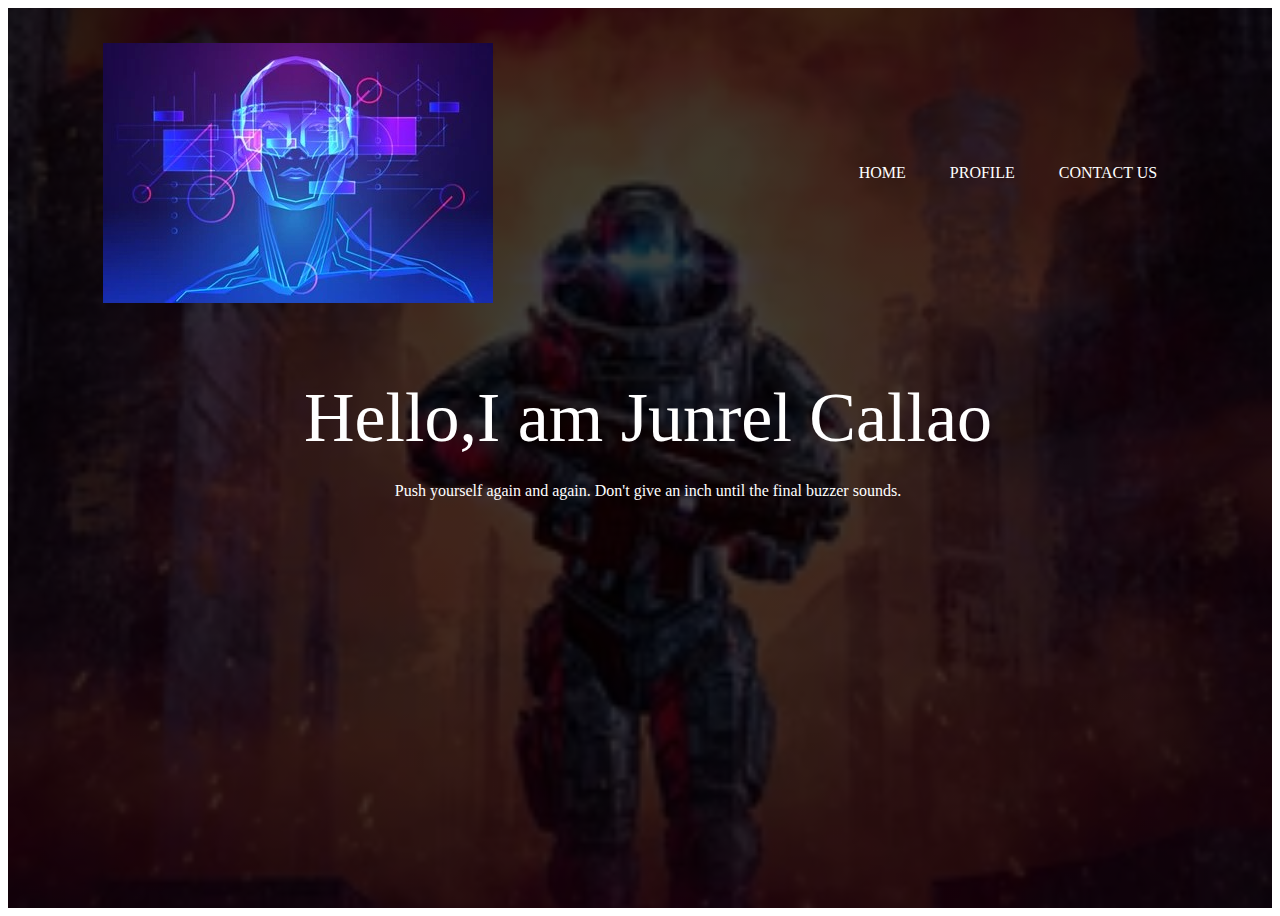
<file: index.html>
<html>
    <head>
        <title>MY WEBSITE </title>
        <link rel="stylesheet" href="style.css">
    </head>
    <body>
        <div class="banner">
            <div class="navbar">
                <img src="callao.jpg" class="callao">
                <ul>
                    <li><a href="#">Home</a></li>
                    <li><a href="#">Profile</a></li>
                    <li><a href="#">contact us</a></li>
                    
                </ul>
            </div>
 
        <div class="content">
              <hl> Hello,I am Junrel Callao </hl>
              <p>Push yourself again and again. Don't give an inch until the final buzzer sounds.</p>
        </div> 
               
    </body>
</html>
</file>
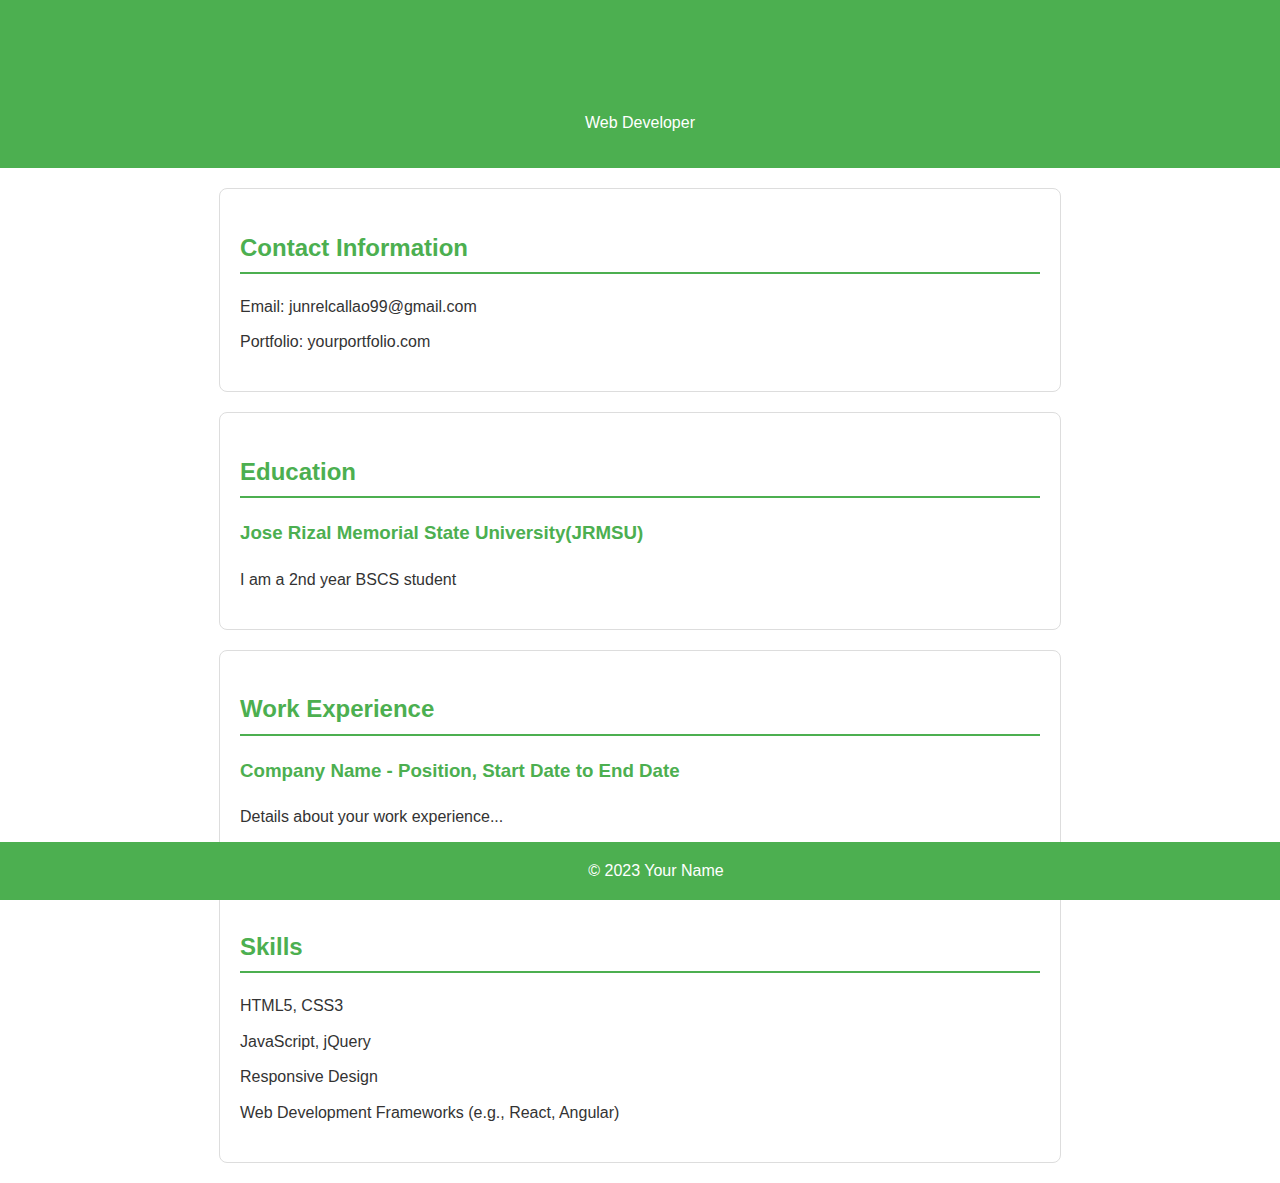
<file: profile.html>
<!DOCTYPE html>
<html lang="en">
<head>
  <meta charset="UTF-8">
  <meta name="viewport" content="width=device-width, initial-scale=1.0">
  <title>Your Name - Resume</title>
  <style>
    body {
      font-family: Arial, sans-serif;
      line-height: 1.6;
      color: #333;
      margin: 0;
      padding: 0;
    }

    header {
      background-color: #4CAF50;
      color: white;
      text-align: center;
      padding: 1em;
    }

    section {
      max-width: 800px;
      margin: 20px auto;
      padding: 20px;
      border: 1px solid #ddd;
      border-radius: 8px;
    }

    h1, h2, h3 {
      color: #4CAF50;
    }

    h2 {
      border-bottom: 2px solid #4CAF50;
      padding-bottom: 5px;
    }

    ul {
      list-style-type: none;
      padding: 0;
    }

    li {
      margin-bottom: 10px;
    }

    .education, .experience {
      margin-bottom: 20px;
    }

    .skills {
      margin-bottom: 20px;
    }

    footer {
      text-align: center;
      padding: 1em;
      background-color: #4CAF50;
      color: white;
      position: fixed;
      bottom: 0;
      width: 100%;
    }
  </style>
</head>
<body>

  <header>
    <h1>Your Name</h1>
    <p>Web Developer</p>
  </header>

  <section>
    <h2>Contact Information</h2>
    <ul>
      <li>Email: junrelcallao99@gmail.com</li>
      <li>Portfolio: yourportfolio.com</li>
    </ul>
  </section>

  <section class="education">
    <h2>Education</h2>
    <h3>Jose Rizal Memorial State University(JRMSU)</h3>
    <p>I am a 2nd year BSCS student</p>
  </section>

  <section class="experience">
    <h2>Work Experience</h2>
    <h3>Company Name - Position, Start Date to End Date</h3>
    <p>Details about your work experience...</p>
  </section>

  <section class="skills">
    <h2>Skills</h2>
    <ul>
      <li>HTML5, CSS3</li>
      <li>JavaScript, jQuery</li>
      <li>Responsive Design</li>
      <li>Web Development Frameworks (e.g., React, Angular)</li>
      <!-- Add more skills as needed -->
    </ul>
  </section>

  <footer>
    &copy; 2023 Your Name
  </footer>

</body>
</html>
</file>
<file: style.css>
{
    margin: 0;
    padding: 0;
    font-family: sans-serif;
}
.banner{
    width: 100%;
    height: 100vh;
    background-image: linear-gradient(rgba(0,0,0,0.75),rgba(0,0,0,0.75)),url(alipan.jpg);
    background-size: cover;
    background-position: center;
}
.navbar{
    width: 85%;
    margin: auto;
    padding: 35px 0;
    display: flex;
    align-items: center;
    justify-content: space-between;
}
.callao{
    width: 120x;
    cursor: pointer;
}
.navbar ul li{
    list-style: none;
    display: inline-block;
    margin: 0 20px;
    position: relative;
}
.navbar ul li a{
    text-decoration: none;
    color: #fff;
    text-transform: uppercase;
}
.navbar ul li::after{
    content: '';
    height: 3px;
    width: 0;
    background: #009688;
    position: absolute;
    left: 0;
    bottom: -10px;
    transition: 0.5s;
}
.navbar ul li:hover::after{
    width: 100%;
}
.content{
    width: 100%;
    position: absolute;
    top: 50%;
    transform: translateY(-50%);
    text-align: center;
    color: #fff;
}
.content hl{
    font-size: 70px;
    margin-top: 80px;
}
.content p{
    margin: 20px auto;
    font-weight: 100;
    line-height: 25px;
}
.button{
    width: 200px;
    padding: 15px 0;
    text-align: center;
    margin: 20px 10px;
    border-radius: 25px;
    font-weight: bold;
    border: 2px solid #009688
    color #fff;
    cursor: pointer;
}
</file>
